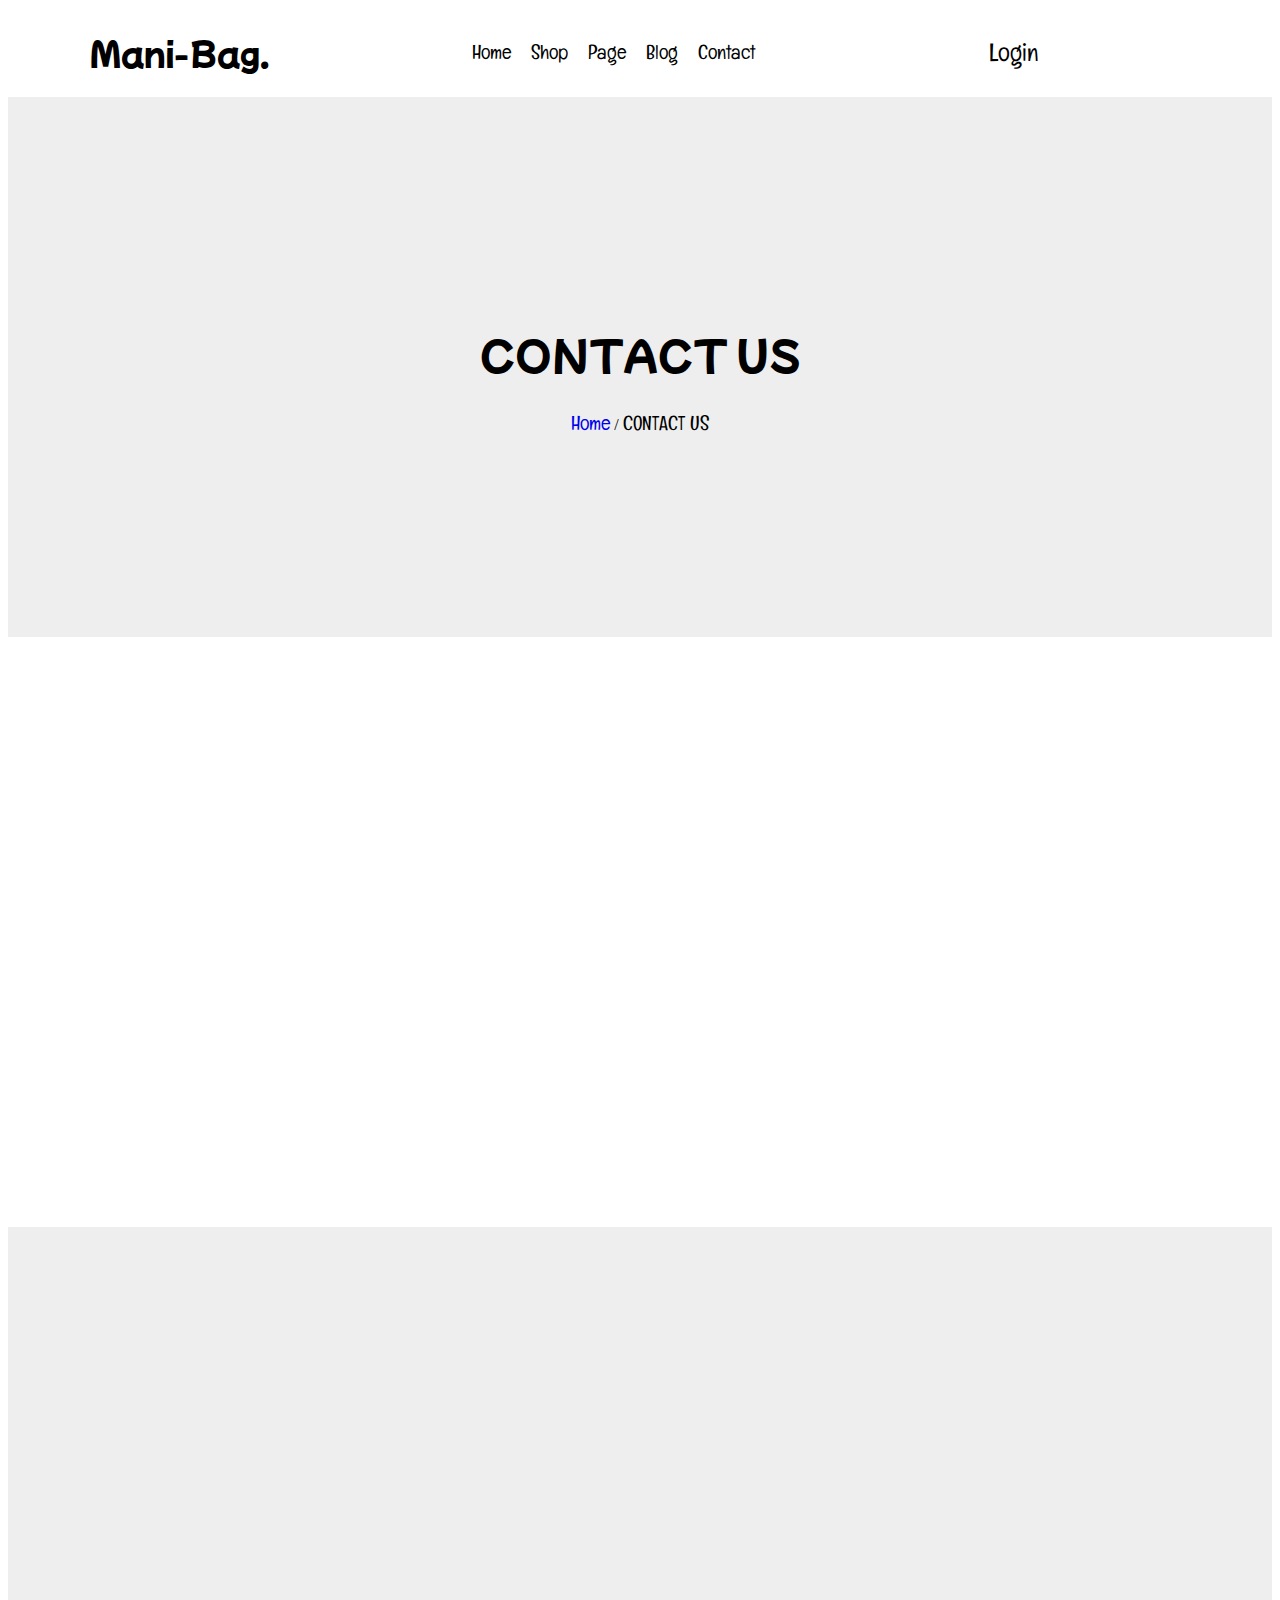
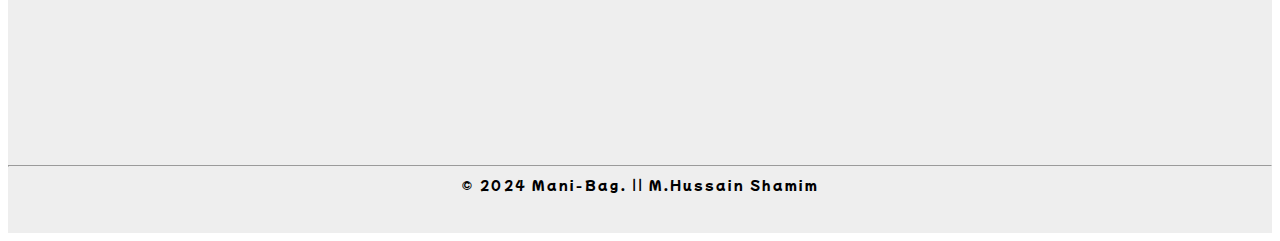
<file: contact.html>
<!DOCTYPE html>
<html lang="en">
<head>
    <meta charset="UTF-8">
    <meta name="viewport" content="width=device-width, initial-scale=1.0">
    <title>Contact || Mani-Bag</title>
    <link rel="stylesheet" href="./style.css">
 <link rel="shortcut icon" href="./favicon.svg" type="shortcut">
    <link rel="stylesheet" href="https://unpkg.com/aos@next/dist/aos.css" />

    <link rel="stylesheet" href="https://cdnjs.cloudflare.com/ajax/libs/font-awesome/6.5.1/css/all.min.css"
    integrity="sha512-DTOQO9RWCH3ppGqcWaEA1BIZOC6xxalwEsw9c2QQeAIftl+Vegovlnee1c9QX4TctnWMn13TZye+giMm8e2LwA=="
    crossorigin="anonymous" referrerpolicy="no-referrer" />

</head>
<body>

    <nav>
        <a href="./index.html"><h1 class="first">Mani-Bag.</h1></a>
        <ul class="flex">
            <li class=""><a href="./index.html" class="second">Home</a></li>
            <li class=""><a href="./shope.html" class="second">Shop</a></li>
            <li class=""><a href="./Order.html" class="second">Page</a></li>
            <li class=""><a href="./blog.html" class="second">Blog</a></li>
            <li class=""><a href="./contact.html" class="second">Contact</a></li>
        </ul>
    <div class="heart">
        <a href="./log.html" class="second">Login</a>
        <a href="./WISHLIST.html"><i class="fa-regular fa-heart"></i></a>
       
    </div>
    </nav>
 
<section class="login von">
    <h1 class="first oo">CONTACT US</h1>
    <div><a href="./index.html" class="second">Home</a> / <span class="second">CONTACT US</span></div>
</section>

<section class="form contact">
    <div class="box box1">
    <h1 class="first" data-aos="fade-up">Get In Touch</h1>
    <hr data-aos="fade-up">
   <div>

        <p class="second" data-aos="fade-up"><i class="fa-solid fa-location-dot"></i>221b Baker St, Marylebone <br>
        karachi NW1 6XE, pakistan</p>

        <p class="second" data-aos="fade-up"><i class="fa-solid fa-phone"></i>+92-316-057-8265</p>

        <p class="second" data-aos="fade-up"><i class="fa-solid fa-phone-slash"></i>+92-302-501-1829</p>

        <p class="second" data-aos="fade-up"><i class="fa-regular fa-clock"></i>Mon – Fri : 9:00 – 18:00</p>

        <div class="icons">

        </div>
   </div>
</div>
    <div class="box box2">
    <h1 class="first" data-aos="fade-up">Contact Us</h1>
    <form action="">
    
    <input type="email" name="user" id="user" required placeholder="Email*" data-aos="fade-up"> <br>

    <input type="text" name="name" id="text" required placeholder="Name*" data-aos="fade-up"> <br>

    <textarea name="message" id="textarea" cols="48" rows="5" placeholder="message*" data-aos="fade-up"></textarea>
<span>    
    <button type="submit" class="second" data-aos="fade-up">Send Request</button>
</span>
</form>
</div>
</section>

<section class="fotter">
    <div class="box1 box">
        <h1 class="first" data-aos="fade-up">Mani Bag.</h1>
        <p class="second" data-aos="fade-in">1203 Town Center Orive #L 335458 Pakistan</p>
        <a href="#" class="second" data-aos="fade-in">+92 1605 7826 5</a> <br>
        <a href="#" class="second" data-aos="fade-in">hussainshamim.com</a>
    </div>

    <div class="box2 box">
        <h1 class="first" data-aos="fade-up">STORE MENU</h1>
        <ul>
            <li class="second" data-aos="fade-in">Best seller</li>
            <li class="second" data-aos="fade-in">New Arrivels</li>
            <li class="second" data-aos="fade-in">Men</li>
            <li class="second" data-aos="fade-in">Women</li>
            <li class="second" data-aos="fade-in">Accossories</li>
        </ul>
    </div>

    <div class="box3 box">
        <h1 class="first" data-aos="fade-up">INFORMATION</h1>
        <ul>
            <li class="second" data-aos="fade-in">About us</li>
            <li class="second" data-aos="fade-in">Delivery Information</li>
            <li class="second" data-aos="fade-in">Privacy Policy</li>
            <li class="second" data-aos="fade-in">Terms & Condition</li>
            <li class="second" data-aos="fade-in">Look Books</li>
        </ul>
    </div>

    <div class="box4 box">
        <h1 class="first" data-aos="fade-up">QUESTION</h1>
        <ul>
            <li class="second" data-aos="fade-in">Help</li>
            <li class="second" data-aos="fade-in">trak Order</li>
            <li class="second" data-aos="fade-in">Support</li>
            <li class="second" data-aos="fade-in">Shoping and Delivery</li>
            <li class="second" data-aos="fade-in">FAQs</li>
        </ul>
    </div>

    <div class="box5 box">
        <h1 class="first" data-aos="fade-up">MY ACCOUNT</h1>
        <ul>
            <li class="second" data-aos="fade-in">My Account</li>
            <li class="second" data-aos="fade-in">Order Delivery</li>
            <li class="second" data-aos="fade-in">Wishlist</li>
            <li class="second" data-aos="fade-in">Women</li>
            <li class="second" data-aos="fade-in">Newsletter</li>
        </ul>
    </div>

</section>

<section class="nextFotter">
    <hr>
    <h1 class="first">&copy 2024 Mani-Bag. || M.Hussain Shamim</h1>
    <a href="https://www.facebook.com/MHUSSAINSHAMIMAQ/"><i class="fa-brands fa-facebook"></i></a> <a href="https://github.com/hussainshamim16"><i class="fa-brands fa-github"></i></a>  <a href="https://www.linkedin.com/in/hussain16/"><i class="fa-brands fa-linkedin"></i></a>
        </section>

<script src="./script.js"></script>
<script src="https://unpkg.com/aos@next/dist/aos.js"></script>
    <script>
        AOS.init({
            offset: 150,
            delay: 8,
            duration: 400,
            
            once: true,
        });
    </script>
</div>
</div>
</file>
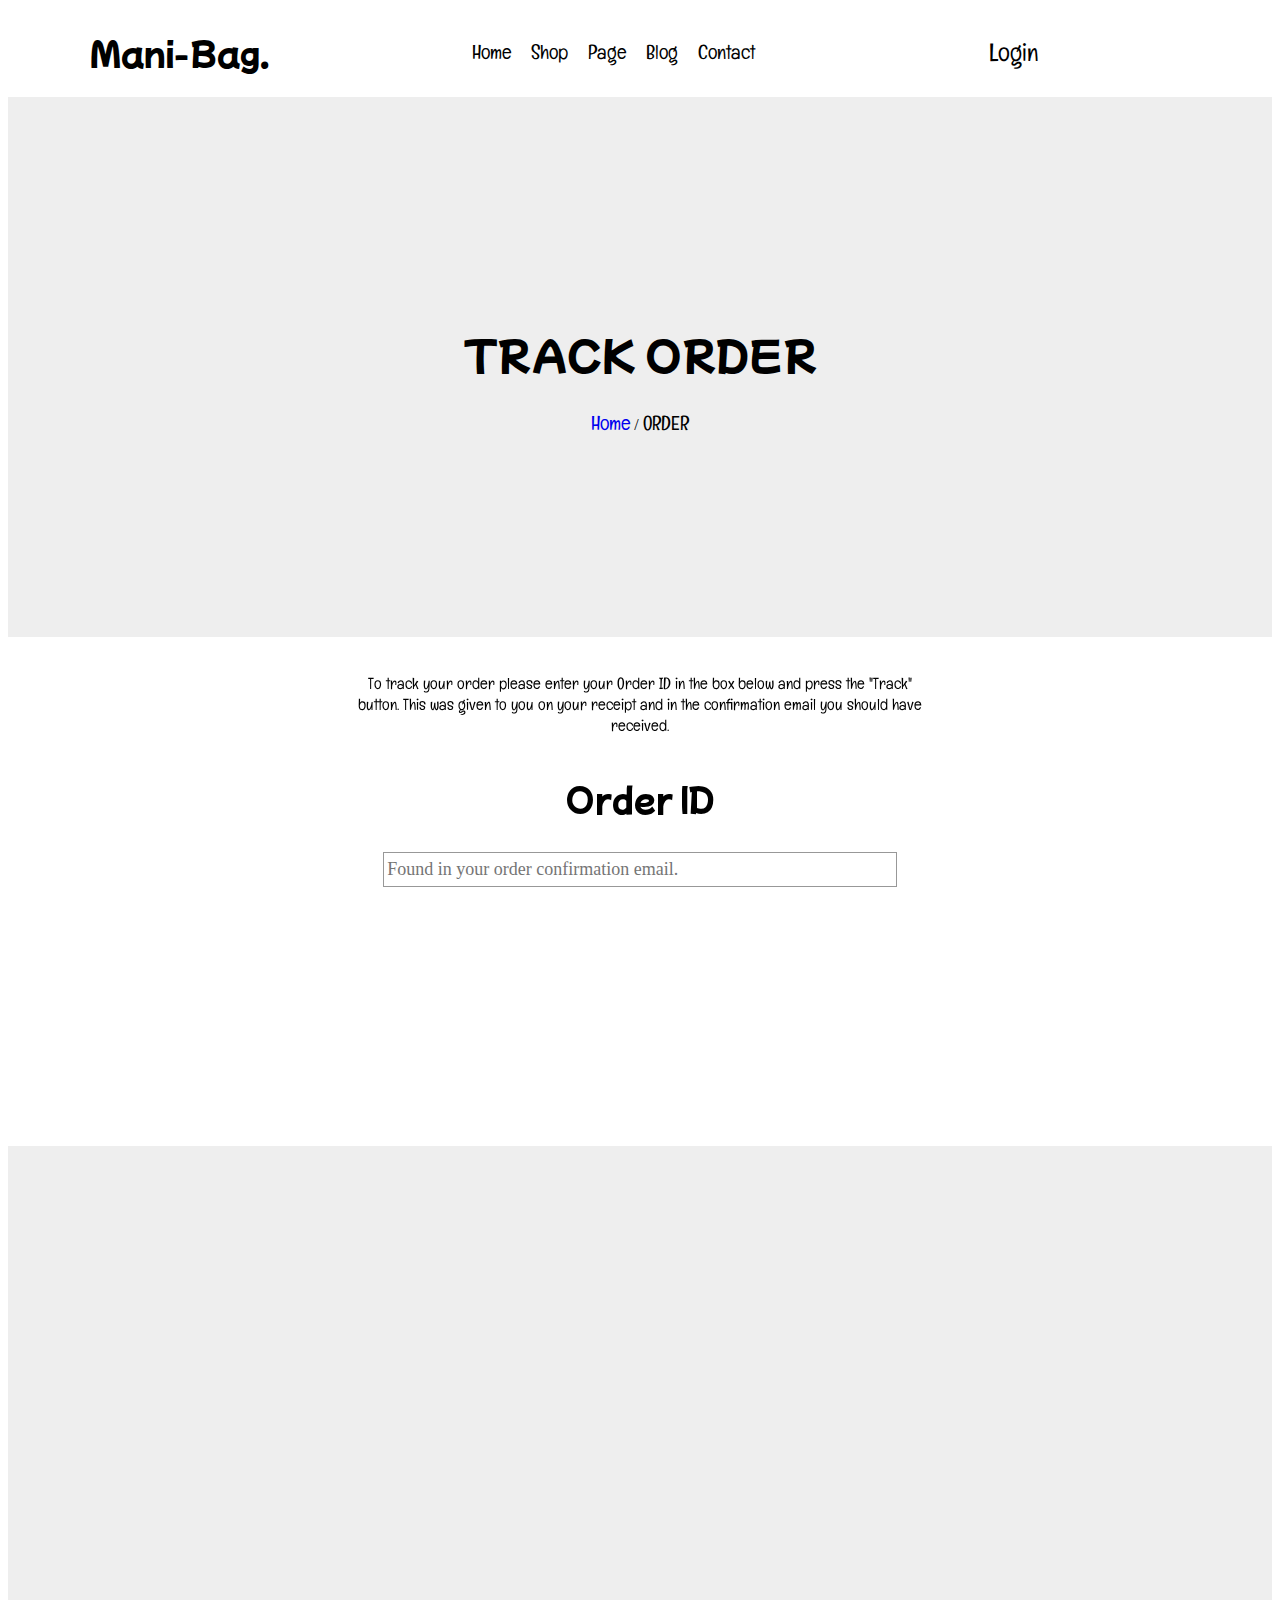
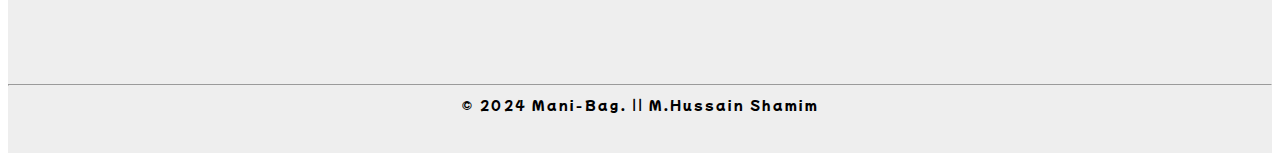
<file: Order.html>
<!DOCTYPE html>
<html lang="en">
<head>
    <meta charset="UTF-8">
    <meta name="viewport" content="width=device-width, initial-scale=1.0">
    <title>ORDER || Mani-Bag</title>
    <link rel="stylesheet" href="./style.css">
  <link rel="shortcut icon" href="./favicon.svg" type="shortcut">
    <link rel="stylesheet" href="https://unpkg.com/aos@next/dist/aos.css" />

    <link rel="stylesheet" href="https://cdnjs.cloudflare.com/ajax/libs/font-awesome/6.5.1/css/all.min.css"
    integrity="sha512-DTOQO9RWCH3ppGqcWaEA1BIZOC6xxalwEsw9c2QQeAIftl+Vegovlnee1c9QX4TctnWMn13TZye+giMm8e2LwA=="
    crossorigin="anonymous" referrerpolicy="no-referrer" />

</head>
<body>

    <nav>
        <a href="./index.html"><h1 class="first">Mani-Bag.</h1></a>
        <ul class="flex">
            <li class=""><a href="./index.html" class="second">Home</a></li>
            <li class=""><a href="./shope.html" class="second">Shop</a></li>
            <li class=""><a href="./Order.html" class="second">Page</a></li>
            <li class=""><a href="./blog.html" class="second">Blog</a></li>
            <li class=""><a href="./contact.html" class="second">Contact</a></li>
        </ul>
    <div class="heart">
        <a href="./log.html" class="second">Login</a>
        <a href="./WISHLIST.html"><i class="fa-regular fa-heart"></i></a>
       
    </div>
    </nav>

<section class="login pack">
    <h1 class="first">TRACK ORDER</h1>
    <div><a href="./index.html" class="second">Home</a> / <span class="second">ORDER</span></div>
</section>

<section class="form  order">    
   <div>
        <p class="second" data-aos="fade-up">
            To track your order please enter your Order ID in the box below and press the "Track" button. This was given to you on your receipt and in the confirmation email you should have received.
        </p>
   </div>
</div>
    <div class="box  orderB">
    <h1 class="first" data-aos="fade-up">Order ID</h1>
    <form action="">
    
    <input type="email" name="user" id="user" required placeholder="Found in your order confirmation email." data-aos="fade-up"> <br>

    <input type="text" name="name" id="text" required placeholder="Email you used during chekout" data-aos="fade-up"> <br>

    <textarea name="message" id="textarea" cols="48" rows="5" placeholder="message*" data-aos="fade-up"></textarea>
<span>    
    <button type="submit" class="second" data-aos="fade-up">Track Order</button>
</span>
</form>
</div>
</section>

<section class="fotter">
    <div class="box1 box">
        <h1 class="first" data-aos="fade-up">Mani Bag.</h1>
        <p class="second" data-aos="fade-in">1203 Town Center Orive #L 335458 Pakistan</p>
        <a href="#" class="second" data-aos="fade-in">+92 1605 7826 5</a> <br>
        <a href="#" class="second" data-aos="fade-in">hussainshamim.com</a>
    </div>

    <div class="box2 box">
        <h1 class="first" data-aos="fade-up">STORE MENU</h1>
        <ul>
            <li class="second" data-aos="fade-in">Best seller</li>
            <li class="second" data-aos="fade-in">New Arrivels</li>
            <li class="second" data-aos="fade-in">Men</li>
            <li class="second" data-aos="fade-in">Women</li>
            <li class="second" data-aos="fade-in">Accossories</li>
        </ul>
    </div>

    <div class="box3 box">
        <h1 class="first" data-aos="fade-up">INFORMATION</h1>
        <ul>
            <li class="second" data-aos="fade-in">About us</li>
            <li class="second" data-aos="fade-in">Delivery Information</li>
            <li class="second" data-aos="fade-in">Privacy Policy</li>
            <li class="second" data-aos="fade-in">Terms & Condition</li>
            <li class="second" data-aos="fade-in">Look Books</li>
        </ul>
    </div>

    <div class="box4 box">
        <h1 class="first" data-aos="fade-up">QUESTION</h1>
        <ul>
            <li class="second" data-aos="fade-in">Help</li>
            <li class="second" data-aos="fade-in">trak Order</li>
            <li class="second" data-aos="fade-in">Support</li>
            <li class="second" data-aos="fade-in">Shoping and Delivery</li>
            <li class="second" data-aos="fade-in">FAQs</li>
        </ul>
    </div>

    <div class="box5 box">
        <h1 class="first" data-aos="fade-up">MY ACCOUNT</h1>
        <ul>
            <li class="second" data-aos="fade-in">My Account</li>
            <li class="second" data-aos="fade-in">Order Delivery</li>
            <li class="second" data-aos="fade-in">Wishlist</li>
            <li class="second" data-aos="fade-in">Women</li>
            <li class="second" data-aos="fade-in">Newsletter</li>
        </ul>
    </div>

</section>

<section class="nextFotter">
    <hr>
    <h1 class="first">&copy 2024 Mani-Bag. || M.Hussain Shamim</h1>
    <a href="https://www.facebook.com/MHUSSAINSHAMIMAQ/"><i class="fa-brands fa-facebook"></i></a> <a href="https://github.com/hussainshamim16"><i class="fa-brands fa-github"></i></a>  <a href="https://www.linkedin.com/in/hussain16/"><i class="fa-brands fa-linkedin"></i></a>
        </section>

    <script src="https://unpkg.com/aos@next/dist/aos.js"></script>
    <script>
        AOS.init({
            offset: 50,
            delay: 8,
            duration: 400,
            
            once: true,
        });
    </script>
</div>
</div>
</file>
<file: style.css>
@import url('https://fonts.googleapis.com/css2?family=Caveat+Brush&display=swap');


    @import url('https://fonts.googleapis.com/css2?family=Caveat+Brush&family=Englebert&family=Jost:ital,wght@0,100..900;1,100..900&family=Mochiy+Pop+P+One&family=Protest+Riot&family=Rammetto+One&family=Sigmar+One&family=Sriracha&display=swap');
    @import url('https://fonts.googleapis.com/css2?family=Caveat+Brush&family=Jost:ital,wght@0,100..900;1,100..900&family=Protest+Riot&family=Rammetto+One&family=Sriracha&display=swap');
    @import url('https://fonts.googleapis.com/css2?family=Caveat+Brush&family=Jost:ital,wght@0,100..900;1,100..900&family=Mochiy+Pop+P+One&family=Protest+Riot&family=Rammetto+One&family=Sriracha&display=swap');
    @import url('https://fonts.googleapis.com/css2?family=Caveat+Brush&family=Englebert&family=Jost:ital,wght@0,100..900;1,100..900&family=Mochiy+Pop+P+One&family=Protest+Riot&family=Rammetto+One&family=Sriracha&display=swap');

    /*  mochiy  englebert */


    .first{
        font-family: "Mochiy Pop P One", sans-serif;
        font-weight: 400;
        font-style: normal;
    }
    .second{
        font-family: "Englebert", cursive;
        font-weight: 400;
        font-style: normal;
    } 

    .flex{
        display: flex;
        align-items: center;
        justify-content: center;
    }

    :root{  

    --extraDark: rgba(145, 145, 145, 0.158);
    }


    html{
    margin: 0px;
    padding: 0px;
    box-sizing: border-box;
    
    }

    
    body{
        
    }

    section.card{
       display: flex;
       align-items: right;
       justify-content: right;

       
       background-color: #000;

       display: none;
        
    }

    section.card .back header{
text-align: right;
font-size: 40px;
color: #000000af;
cursor: pointer;
    }

    section.card .back{
        /* border: 2px solid rgb(0, 0, 0); */
        width: 40%;
        height: 80vh;
        position: absolute;

        background-color: white;
        box-shadow: 0px 0px 20px 2px #00000085;

        z-index: 5;

        padding: 15px;

        animation-name: dad;
        animation-duration: 1s;
        
    }

    @keyframes dad {
        0%{
            opacity: 0;
            
        }
        100%{
            opacity: 1; 
        }
    }

    section.card .back .men{
        font-weight: bold;
        font-size: 20px;
    }

    section.card .back .box{
        display: flex;
        align-items: center;
        justify-content: space-around;
    }

    section.card .back .box i{
        font-size: 25px;
        color: purple;
        cursor: pointer;

        transition-duration: 0.3s;
    }
    section.card .back .box i:hover{
color: black;
    }
    section.card .back .box h2{
        font-size: 18px;
     
    }
    section.card .back .box img{
        width: 20%;
    }
    section.card .back .sub{
        display: flex;
        align-items: center;
        justify-content: space-around;

        font-size: 17px;

        margin-bottom: 20px;
    }

    section.card .back footer{
        text-align: center;
    }
    section.card .back footer a{
        

        font-size: 20px;
        background-color: purple;
        border: 2px solid purple;
        padding: 9px 30px;
        color: white;
        text-align: center;
        text-decoration: none;
        border-radius: 20px;

        transition-duration: 0.3s;
    }

    section.card .back footer a:hover{
        border: 2px solid purple;
        background-color: white;
        color: #000;
    }
    nav{
        display: flex;
        align-items: center;
        justify-content: space-around;
        
    }

    nav a {
        text-decoration: none;
       color: black;
    }
    nav ul{
        list-style: none;
    }
    nav li{
        margin-right: 20px;
    }
    nav li a{
        color : var(--extralightColor);
        text-decoration: none;
        font-size: 20px;
        
    }

    nav .heart{
        /* border: 1px solid red; */
        width: 20%;
        height: auto;
        display: flex;
        align-items: center;
        justify-content: space-around;
        font-size: 25px;
        cursor: pointer;

    }


    /* swiper */

    .body {
        

        font-family: Helvetica Neue, Helvetica, Arial, sans-serif;
        font-size: 14px;
        color: #000;
        margin: 0;
        padding: 0;
        position: relative;
        height: 85vh;

       
    }

    .swiper {
        width: 100%;
        height: 100%;
        
      
    }

   

    .swiper-slide {
        
        font-size: 18px;
       
        background-image: url('https://img.freepik.com/premium-vector/white-simple-abstract-wallpaper_393744-50.jpg?w=2000');
        position: relative;
        background-repeat: no-repeat;
        background-size: cover;

        display: flex;
        align-items: center;
        justify-content: center;
          
        
    } 
    

    

    .swiper-slide .text{
        /* border: 1px solid #ff0000; */
        width: 50%;
        text-align: left;

        line-height: 1;
    }
    .swiper-slide .text h1{
        font-size: 60px;


        animation-name: fode;
        animation-duration: 3s;
        animation-delay: 0.1s;
        
        
    }
  @keyframes fode {
    0%{
        color: white;
    }
    100%{
        color: rgb(0, 0, 0);
    }
  }
    .swiper-slide .text h3{
      font-size: 30px;
      font-weight: bold;

      animation-name: fode;
      animation-duration: 3s;
      animation-delay: 0.1s;
      
      
  }
@keyframes fode {
  0%{
      color: white;
  }
  100%{
      color: rgb(0, 0, 0);
  }
}

.swiper-slide .text p{
    
    animation-name: fode;
    animation-duration: 3s;
    animation-delay: 0.1s;
    
    
}
@keyframes fode {
0%{
    color: white;
}
100%{
    color: rgb(0, 0, 0);
}
}

    .swiper-slide .text a{
       text-decoration: underline;
       color: black;
       animation-name: fode;
       animation-duration: 3s;
       animation-delay: 0.1s;
       
       
   }
 @keyframes fode {
   0%{
       color: white;
   }
   100%{
       color: rgb(0, 0, 0);
   }
 }
    .swiper-slide .pick {
        /* border: 1px solid red; */
        width: 30%;
    }
    .swiper-slide .pick img{
        width: 100%;
    }

    

    section.about{
        width: auto;
        height: 100vh;

        display: flex;
        text-align: center;
        justify-content: space-around;
        

        margin-top: 50px;

        
    }
    section.about .box1{
        
    }

    section.about img{
        width: 80%;
    }
    section.about h2{
        font-size: 18px;
        font-weight: bold;
        
    }
    section.about h1{
        font-size: 30px;
        font-weight: bold;
        margin-top: -20px;
    }

    section.product{
        /* border: 1px solid red; */
        height: auto;
    }

    section.product .text{
        /* border: 1px solid red; */
        width: 40%;

        margin-bottom: 40px;

    }
    section.product .text h1{
       font-size: 30px;
       margin-bottom: -10px;

    }
    section.product .text p{
       font-size: 20px;
       margin-bottom: -10px;

    }

    section.product .allsec{
        width: auto;
margin-bottom: 30px;
        
        
    }

    section.product .allsec .pick{
        
        width: 100%;

        text-align: center;
        display: flex;
        
    }
    section.product .allsec .pick img{
        
        width: 90%;
    }
    section.product .allsec .pick h1{
       font-size: 20px;
    }
    section.product .allsec .pick hr{
       width: 60%;
       
    }
    section.product .allsec .pick  i{
       color: rgb(255, 153, 0);
       
    }
    

  

    section.pagination{
        /* border: 1px solid red; */
    display: flex;
    align-items: center;
    justify-content: space-around;
    text-align: center;
    margin-bottom: 40px;
    
    }

    section.pagination .boxes{
        background-color: rgba(145, 145, 145, 0.158);
        color: rgb(0, 0, 0);

        padding: 10px 20px;
        height: 30vh;
        width: 20%;


        border-radius: 40px;
        text-align: center;
        display: flex;
        align-items: center;
        justify-content: center;
        text-align: center;
        flex-direction: column;
    }

    section.pagination .boxes i{
        font-size: 40px;
    }

    section.fotter{
        width: auto;
        height: 60vh;
        
        background-color: rgba(145, 145, 145, 0.158);
        
        color: rgba(0, 0, 0, 0.925);

        display: flex;
        align-items: center;
        justify-content: space-between;
        text-align: left;

        padding: 0px 10px;
        margin-bottom: -10px;
            }

            
    section.fotter .box{

    }
    section.fotter .box h1{
        font-size: 20px;
        text-align: center;
    }
    section.fotter .box p{
        font-size: 18px;
        width: auto;
        text-align: left;
    }
    section.fotter .box a{
        font-size: 18px;
        width: 250px;
        text-align: left;
        color: black;
        line-height: 1.3;
        text-decoration: none;        
    }

    section.fotter .box ul {
        /* list-style: image(''); */
        list-style: symbols(fixed "\1F95D" "\1F349" "\1F353"); 
    }
    section.fotter .box ul li{
        font-size: 17px;
        line-height: 1.4;
        
        font-weight: 200;

    }

    section.nextFotter{
        background-color: rgba(145, 145, 145, 0.158);
        text-align: center;
        
    }

    section.nextFotter h1{
        font-size: 80%;
        letter-spacing: 2px;

        margin-bottom: 16px;
        
    }

    section.nextFotter a i{
        color: #000;
font-size: 20px;
margin-right: 10px;
    }


    /*  section login */

    section.login{
        background-color: rgba(145, 145, 145, 0.158);
        width: 100%;
        height: 60vh;
        text-align: center;
        display: flex;
        flex-direction: column;
        align-items: center;
        justify-content: center;

        margin-bottom: 20px;
    }
    section.login h1{
        font-size: 40px;
    }
    section.login a{
        font-size: 20px;
        text-decoration: none;
    }
    section.login span{
        font-size: 20px;
    }

    section.form{
        /* border: 2px solid red; */
        display: flex;
        align-items: center;
        justify-content: space-between;

        height: 60vh;
        margin-bottom: 30px;

        
    }
    section.form .box{
        /* border: 2px solid rgb(0, 0, 0); */
width: 40%;

padding: 0px 20px;
display: flex;
align-items: left;
justify-content: center;
flex-direction: column;
text-align: left;
        
    }
    section.form .box{
        /* border: 2px solid rgb(0, 0, 0); */
width: 50%;
        
    }
    
    section.form .box label{
font-size: 25px;
    }
    section.form .box input{
        font-size: 18px;
        font-family: cursive;
width: 80%;
padding: 6px 3px;
border: 1px solid rgba(0, 0, 0, 0.404);
        
    }
section.form .box div{
    margin-top: 20px;
    display: flex;
    text-align: center;
    justify-content: left;
    align-items: center;
    
    
}



    section.form .box div button{
        background-color: #000000ee;
        color: white;

        
        border: 2px solid rgb(0, 0, 0);
        border-radius: 20px;
        

        font-size: 20px;

        transition-duration: 0.2s;
        cursor: pointer;

        padding: 10px 70px;
    }

    section.form .box button:hover{
        color: black;
        background-color: white;
        border: 2px solid black;
    }
    section.form .box span button{
        background-color: #000000ee;
        color: white;

        
        border: 2px solid black;
        border-radius: 20px;
        

        font-size: 20px;

        transition-duration: 0.2s;
        cursor: pointer;

        padding: 10px 70px;
    }

    section.form .box span button:hover{
        color: black;
        background-color: white;
        border: 2px solid black;
    }

    section.wish{
        
        margin-bottom: 20px;
        height: 60vh;

        
    }

    section.wish .light{
        background-color: var(--extraDark);
        margin-bottom: 20px;
        display: flex;
        justify-content: space-around;
        align-items: center;
        
    }
    section.wish .light .light-sec{
      
      width: 30%;

      padding: 0px 30px;
      

      justify-content: space-around;
    }

    section.wish .extrapart .aikelist{
        
        

        display: flex;
        align-items: center;
        flex-direction: row;
        justify-content: space-around;

        
    }

    section.wish .extrapart .aikelist a{

        background-color: #000000ee;
        color: white;

        
        border: 2px solid black;
        border-radius: 20px;
        

        font-size: 18px;

        transition-duration: 0.2s;
        cursor: pointer;

        padding: 10px 30px;

        text-decoration: none;
    }

    section.wish .extrapart .aikelist a:hover{
        color: black;
        background-color: white;
        border: 2px solid black;
    }
  

    section.contact{
        /* border: 1px solid red; */
        text-align: left;
    }
    section.contact .box1{
        
        display: block;
        text-align: left;
    }

    section.contact .box div{
        
   display: inline;
   text-align: left;
    }

    section.contact .box div i{
        margin-right: 10px;
    }

    section.contact .box2{
        
        
    }

    section.contact .box2 form{
        
        line-height: 3;
    }

    section.contact .box2 form textarea{
        font-size: 18px;
        font-family: cursive;
width: 80%;
padding: 6px 3px;
border: 1px solid rgba(0, 0, 0, 0.404);
    }
    /* shope */

    section.shop{
    
        height: 40vh;
    }
    section.shoping i{
        
        cursor: pointer;
        
    }

    section.align{
        
        width: 90%;
        height: 60vh;  
        display: flex;
        
        justify-content: right;

        position: absolute;

        display: none;
        
        

    }
    section.align div{

        
        
        background-color: rgb(186, 229, 255);
        
        width: 40%;
        height: 70vh;        
        

display: flex;
flex-direction: column;
justify-content: center;

        animation-name: faf;
        animation-duration: 1s;
    }

    @keyframes faf {
        0%{
            opacity: 0;
        }
        100%{
            opacity: 100;
        }
    }

    section.align div .text{
display: block;
line-height: 1.3;
text-align: left;

    }

    section.align div .text h3{
color: #000;
font-size: 30px;
    }
    section.align div .text p{
        margin-bottom: 30px;
    }

    section.align div .text a{
   
        background-color: #000000ee;
        color: white;

        
        border: 2px solid black;
        border-radius: 20px;
        

        font-size: 18px;

        transition-duration: 0.2s;
        cursor: pointer;

        padding: 10px 30px;

        text-decoration: none;
    }

    section.align div .text a:hover{
        color: black;
        background-color: rgb(186, 229, 255);
        border: 2px solid black;
    }
  



    section.shoping .text{

display:flex;
align-items: center;
text-align: center;
justify-content: space-between;

background: none;
width: auto;
padding: 0px 30px;

/* border: 1px solid red; */
    }

    section.foterBoxes{
        /* border: 1px solid red; */
    }
    section.foterBoxes .boxes{
        /* border: 1px solid red; */

        display: flex;
        align-items: center;
        justify-content: center;
        text-align: center;
    }

    section.foterBoxes .boxes p{
        color: black;
        background-color: aliceblue;
        font-size: 18px;
        font-weight: bold;
        padding: 10px 20px;
        margin-right: 10px;
        cursor: pointer;
        transition-duration: 0.2s;
    }

    section.foterBoxes .boxes .khali{
border: 1px solid rgb(0, 0, 0);
    }
    section.foterBoxes .boxes .khali:hover{
        background-color: #000;
        color: white;
        border: 1px solid rgb(0, 0, 0);
    }
    section.foterBoxes .boxes .back{
background-color: #000;
color: white;
border: 1px solid rgb(0, 0, 0);


    }
    section.foterBoxes .boxes .back:hover{
        border: 1px solid rgb(0, 0, 0);
        background-color: white;

color: rgb(0, 0, 0);
    }

    section.order{
        

        display: flex;
        flex-direction: column;
        
        height: max-content;
    }

    section.order div{
        display: flex;
        text-align: center;
        justify-content: center;
        align-items: center;
    }
    section.order div p{
        text-align: center;
        width: 50%;

    }

    section.order .orderB{
        display: flex;
        align-items: center;
        justify-content: center;
        text-align: center;
        line-height: 1.6;
    }

    section.order form{
        line-height: 3;
    }
    
    section.order form textarea{
        font-size: 16px;
        font-family: cursive;
width: 80%;
padding: 6px 3px;
border: 1px solid rgba(0, 0, 0, 0.404);
    }

    section.feedbacks{
        
        text-align: center;
        display: flex;
align-items: center;
justify-content: center;
flex-direction: row;

/* border: 1px solid red; */
margin-top: 40px;

    }
    section.feedbacks .boxes{
        
        text-align: center;
        display: flex;
align-items: center;
justify-content: center;
flex-direction: row;
flex-wrap: wrap;
    }

    section.feedbacks img{
        border-radius: 50px;
        margin-bottom: 20px;
        box-shadow: 0px 0px 20px 2px #00000044;
        margin-right: 20px;
    }
    section.feedbacks .box{
        width: 50%;
border: 1px solid rgb(0, 0, 0);
text-align: left;
padding: 0px 20px;
margin-bottom: 20px;

    }

    .gag{
        background: none;
        text-align: center;
        align-items: center;
    }

    .gag .text{
        text-align: center;
        cursor: pointer;
    }

    @media only screen and  (max-width : 600px) {
       
        nav{
            
            flex-direction: column;
            text-align: center;
            justify-content: center;
            width: 100%;
        
        }

        nav ul.target{
            
          

        }
        nav li{
            
            text-align: center;
            /* border: 1px solid red; */
        }
        nav ul li a{
            
            text-align: center;
         font-size: 12px;
         font-weight: bold;
         
        }
        nav .heart{
            width: 100%;
            margin-bottom: 30px;
           
        }

        section.card .back{
            /* border: 2px solid rgb(0, 0, 0); */
            width: 80%;
        height: auto;
        }

        section.card .back .box h2{
            font-size: 10px;
         
        }

        section.card .back .sub{
            font-size: 14px;
        }

        section.card .back footer{
         display: flex;
         justify-content: center;
        }
        section.card .back footer a{
        

            font-size: 15px;
            padding: 2px 10px;
        }

        section.card .back .men{
            font-weight: bold;
            font-size: 15px;
        }

        section.card .back header{
            text-align: right;
            font-size: 20px;
        }
        .swiper-slide{
            text-align: center;
            align-items: center ;
            justify-content: center;
            font-size: 15px;
            
        }
        .swiper-slide .pick img {
           display: none;
        }

        .swiper-slide .text{
            
            width: auto;
            text-align: center;
            margin-left: 5%;
        }
        .swiper-slide .text h1{
            font-size: 30px;
        }
        .swiper-slide .text h3{
            font-size: 20px;
        }

        section.about{
            flex-direction: column;
            height: 150vh;
        }

      
        section.about h2{
            font-size: 18px;
            font-weight: bold;
            
        }

        section.about h1{
            font-size: 30px;}

            section.product{
                text-align: center;
            }
        
            section.product .text{
                
                width: 100%;
        
                margin-bottom: 50px;
        
            }
        
            section.product .text h1{
                font-size: 30px;
                
         
             }
             section.product .text p{
                font-size: 15px;
                line-hight: 1.2px;
         
             }
        
             section.product .allsec .pick{
                
                width: 100%;
        
                text-align: center;
                display: flex;
                flex-direction: column;
            }
        
            section.product .allsec .pick h1{
                font-size: 20px;
             }
             section.product .allsec .pick hr{
                width: 70%;
                
             }
             section.product .allsec .pick  i{
                color: rgb(255, 153, 0);
                font-size: 20px;
             }
        
             section.pagination{
                flex-direction: column;
                margin-bottom: 20px;
             }
        
             section.pagination .boxes{
               
                height: 30vh;
                width: 50%;
                margin-bottom: 30px;
                font-size: 10px;
            }
        
            .hate{
                font-size: 10px;
                padding: -60px 0px;
                border-radius: 10px;
            }

            section.fotter{
                flex-direction: column;
                height: auto;
            }

            section.fotter .box{
             display: none;
        
            }
            .nextFotter{
                font-size: 15px;
            }


            section.shoping .text{
                width: auto;
            }
            section.align div{
                width: 100%;
                height: 80vh;
            }

            section.foterBoxes .boxes p{
                font-size: 15px;
                padding: 5px;
            }

            section.order div p{
               
                width: 100%;
        
            }

            section.order form textarea{
                font-size: 12px;
                font-family: cursive;
        width: 100%;}

        section.form .orderB form input{
            font-size: 12px;
            width: 100%;
        }

        section.form .orderB form button{
            font-size: 14px;
            padding: 10px 20px;
        }

        section.contact{
            
            flex-direction: column;
            height: 30vh;
        }
        section.contact .box1{
            
            width: auto;
        }


        section.contact .box span button{
            
            
            padding: 10px 20px;
            font-size: 15px;
        }

        section.contact .box {
            
            width: auto;
        }

        section.contact .box h1{
            font-size: 20px;
            text-align: center;
            width: 100%;
            display: block;
            
        }

        section.contact .box2 form textarea{
            font-size: 12px;
            font-family: cursive;
    width: 100%;
    
}

    section.contact .box input{

        
        font-size: 12px;
        width: 100%;
    }

    section.von h1{
        font-size: 30px;
    }

    section.wish .light{
        justify-content: center;
    }

    section.wish .extrapart{
        /* border: 1px solid red; */
        height: 200vh;
        text-align: center;
    }
    section.wish .extrapart .aikelist{
        flex-direction: column;
        margin-bottom: 50px;
    }

    section.wish .extrapart .aikelist img{
        width: 30%;
    }
    i.removeThis{
        display: none;
    }
section.dady{
    
}
section.wish{
    font-size: 12px;
    height: auto;
    display: block;
}


section.login h1{
    font-size: 30px;
}
section.login a{
    font-size: 15px;
    text-decoration: none;
}
section.login span{
    font-size: 15px;
}

section.form{
    flex-direction: column;
    height: 140vh;
}

section.form .box{
    width: auto;
    text-align: center;
}
section.form .box div{
    text-align: center;
    width: max-content;
    

}
section.form .box div button{
    margin: 0px;
    text-align: center;
    margin-left: 7%;
}
section.feedbacks .box{
    width: 100%;}
        }


        @media only screen and (min-width:600px) and (max-width:800px) {

/* body{
background-color: #000;
} */

            section.fotter .box ul li{
                font-size: 12px;
            }
            section.fotter .box h1{
                font-size: 10px;
                text-align: center;
            }
            section.fotter .box p{
                font-size: 10px;
                text-align: center;
            }
            section.fotter .box a{
                font-size: 12px;
                text-align: center;
                width: auto;
                display: block;
                /* border: 1px solid red; */
            }

            section.product .text{
                /* border: 1px solid red; */
                width: 70%;
        
                margin-bottom: 60px;
        
            }
            section.product .text h1{
               font-size: 30px;
               margin-bottom: -10px;
        
            }
            section.card .back{
                width: 70%;
                height: 90vh;
            }
            section.card .back .box h2{
                font-size: 15px;
             
            }            
            section.card .back .sub{
                
                        font-size: 15px;
        
                margin-bottom: 20px;
            }
        
            
            section.card .back footer a{
                
        
                font-size: 15px;             
                padding: 9px 20px;
               
            }

            nav li a{
               
                font-size: 17px;
                
            }
            nav .heart{
                font-size: 20px;
            }

            .swiper-slide .text h1{
                font-size: 50px;}
                .swiper-slide .text p{
                    font-size: 15px;
                }
                .swiper-slide .text a{
                    font-size: 17px;
                }

                .swiper-slide .text h3{
                    font-size: 20px;}

                    section.align div{

        
                        width: 70%;
                        height: auto;  }

                        section.form .box span button{
                            font-size: 18px;
                        }      
                        section.login h1{
                            font-size: 30px;
                        }  
                        section.form .box  p{
                            font-size: 13px;
                        }  
        }
</file>
